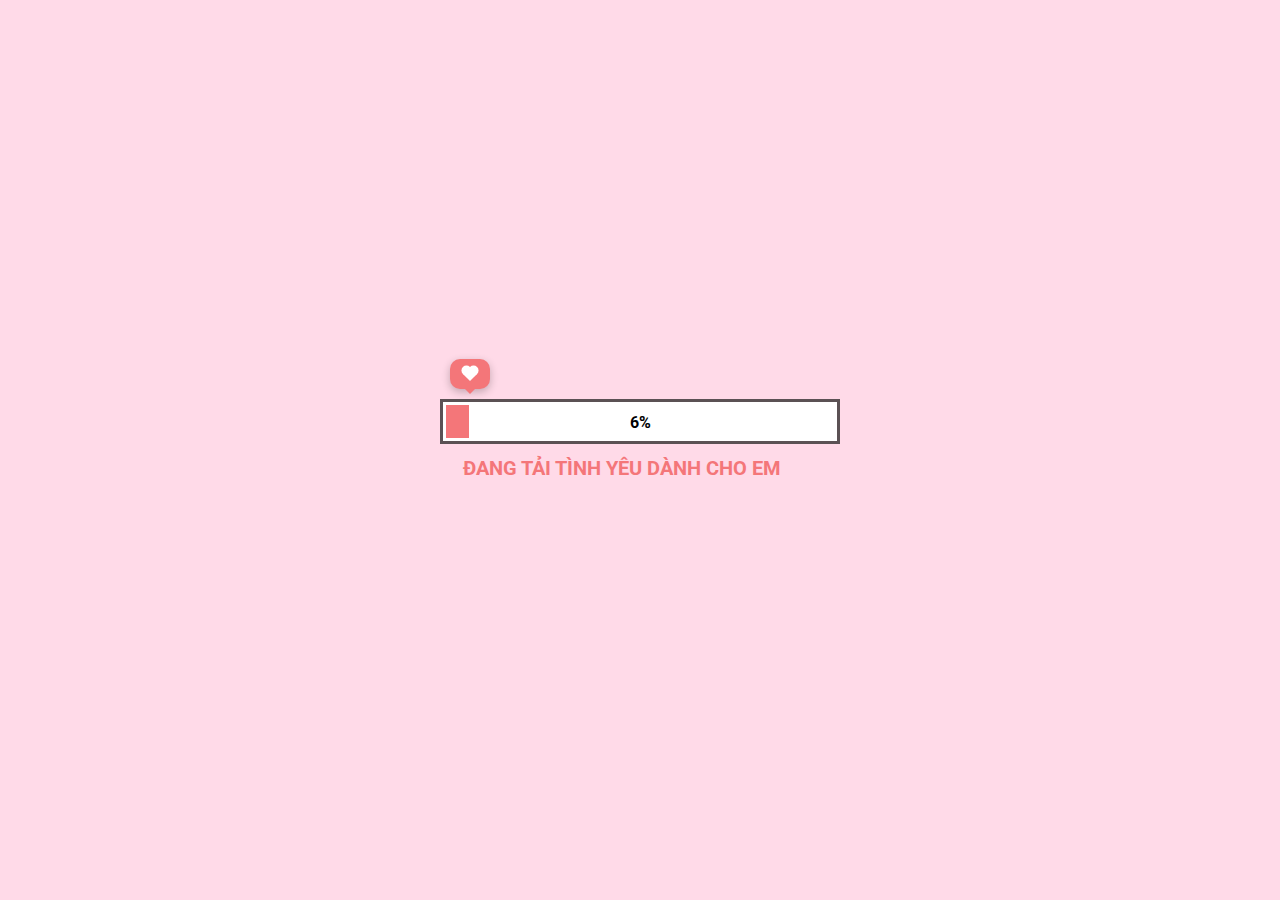
<file: index.html>
<!DOCTYPE html>
<html lang="en">
  <head>
    <meta charset="UTF-8" />
    <meta name="viewport" content="width=device-width, initial-scale=1.0" />
    <link rel="stylesheet" href="style.css" />
    <script src="./app.js" defer></script>
    <title>Document</title>
  </head>
  <body>

    <div class="loading">
      <div class="boxHeartImg">
        <div class="heartItem item1">
          <img src="./image/heart.png" alt="" />
        </div>
        <div class="heartItem item2">
          <img src="./image/heart.png" alt="" />
        </div>
        <div class="heartItem item3">
          <img src="./image/heart.png" alt="" />
        </div>
      </div>
      <div class="heartBox">
        <div class="heart"></div>
      </div>
      <div class="progress-bar">
        <div class="progress"></div>
        <div class="percent">100%</div>
      </div>
      <h2 class="textBox">
        <span class="textLoad">Đang tải tình yêu dành cho em</span>
        <span class="cricle1">.</span>
        <span class="cricle2">.</span>
        <span class="cricle3">.</span>
      </h2>
      <div class="buttonCLick">
        <img src="./image/cursor.png" alt="" />
        <div class="button">
          <p class="textBtn"></p>
        </div>
      </div>
    </div>
  </body>
</html>
</file>
<file: style.css>
@import url('https://fonts.googleapis.com/css2?family=Roboto:wght@500&display=swap');
*{
    padding: 0;
    margin: 0;
    box-sizing: border-box;
}
body{
    background: rgb(255, 218, 232);
    display: flex;
    justify-content: center;
    align-items: center;
    min-height: 100vh;
}
.loading{
    position: relative;
    display: flex;
    justify-content: center;
    align-items: center;
    flex-direction: column;
}
.loading .boxHeartImg{
    position: absolute;
    width: 100%;
    top: -40px;
    display: flex;
    justify-content: space-between;
}
.heartItem.item1{
    position: relative;
    left: -4%;
    transform: scale(0);
}
.heartItem.item2{
    position: relative;
    left: 4%;
    transform: scale(0);
}
.heartItem.item3{
    position: relative;
    right: -6%;
    transform: scale(0);
}
/* animation: love1 5s infinite ease-in 1s; */
/* @keyframes love1{
    0%{
        opacity: 0;
        transform: scale(0.2) rotate(0deg) translate3d(100px, 0, 0);
    }
    50%{
        opacity: 1;
    }
    100%{
        opacity: 0;
        transform: scale(0.8) rotate(-40deg) translate3d(-50px, -400px, 0);
    }
} */
@keyframes heartScale{
    0%{
        transform: scale(0);
    }
    30%{
        transform: scale(1.2);
    }
    50%,100%{
        transform: scale(1);
    }
}
.heartItem.item1 img{
    width: 40px;
}
.heartItem.item2 img{
    width: 50px;
    transform: translateY(-10px);
}
.heartItem.item3 img{
    width: 60px;
    transform: translateY(-20px);
}
.heartItem::before{
    position: absolute;
    content: '';
    width: 3px;
    height: 40px;
    background-color: rgb(91,81,84);
    left: 51%;
    top: 10px;
    transform: translateX(-50%);
    z-index: -1;
}
.progress-bar{
    position: relative;
    width: 400px;
    height: 45px;
    background: #fff;
    padding: 3px;
    border: 3px solid rgb(91,81,84);
    display: flex;
}
.progress{
    width: 0px;
    height: 100%;
    background-color: rgb(244,118,121);
    left: 0;
    transition: 0.1s;
}
.percent{
    position: absolute;
    top: 50%;
    left: 50%;
    transform: translate(-50%, -50%);
    font-weight: bold;
    font-family: 'Roboto', sans-serif;
}
.loading .textBox{
    transition: 0.5s;
    margin-top: 10px;
}
.loading .textLoad{
    font-family: 'Roboto', sans-serif;
    color: rgb(244,118,121);
    font-family: 500;
    font-size: 20px;
    text-transform: uppercase;
}
.loading h2 .cricle1, .cricle2, .cricle3{
    color: rgb(244,118,121);
    opacity: 0;
}
.cricle1{
    animation: 1s .25s cricle linear infinite;
}
.cricle2{
    animation: 1s .5s cricle linear infinite;
}
.cricle3{
    animation: 1s .75s cricle linear infinite;
}
@keyframes cricle{
    0%{
        opacity: 0;
    }
    50%{
        opacity: 1;
    }
    100%{
        opacity: 0;
    }
}
.button{
    position: relative;
    width: 10px;
    height: 10px;
    background: #fff;
    border-radius: 50%;
    transition: 0.5s;
    transform: scale(0);
    display: flex;
    justify-content: center;
    align-items: center;
    font-family: 'Roboto', sans-serif;
    cursor: pointer;
    font-weight: bold;
    letter-spacing: 1px;
}
.buttonCLick{
    position: relative;
    display: flex;
    height: 40px;
    align-items: center;
    margin-top: -20px;
    filter: drop-shadow(rgba(0, 0, 0, 0.25) 1.95px 1.95px 2.6px);
}
.buttonCLick img{
    opacity: 0;
    width: 25px;
    position: absolute;
    margin-left: -20px;
    transform: translateX(-20px) rotate(90deg);
    animation: 1s cursor infinite linear;
}
@keyframes cursor{
    0%{
        transform: translateX(-20px) rotate(90deg);
    }
    50%{
        transform: translateX(-10px) rotate(90deg);
    }
}
.heartBox{
    position: absolute;
    top: -40px;
    left: -3.2%;
    width: 40px;
    height: 30px;
    border-radius: 10px;
    background-color: rgb(244,118,121);
    display: flex;
    justify-content: center;
    align-items: center;
    box-shadow: rgba(0, 0, 0, 0.24) 0px 3px 8px;
    transition: 0.1s;
}
.heartBox::before{
    content: "";
    position: absolute;
    top: 100%;
    left: 50%;
    margin-left: -5px;
    border-width: 5px;
    border-style: solid;
    border-color: rgb(244,118,121) transparent transparent transparent;
}
.heartBox .heart{
    position: relative;
    width: 10px;
    height: 10px;
    background-color: #fff;
    transform: rotate(45deg);
}
.heartBox .heart::before{
    position: absolute;
    content: '';
    width: 100%;
    height: 100%;
    background-color: #fff;
    right: 50%;
    border-radius: 50%;
}
.heartBox .heart::after{
    position: absolute;
    content: '';
    width: 100%;
    height: 100%;
    background-color: #fff;
    bottom: 50%;
    border-radius: 50%;
}
</file>
